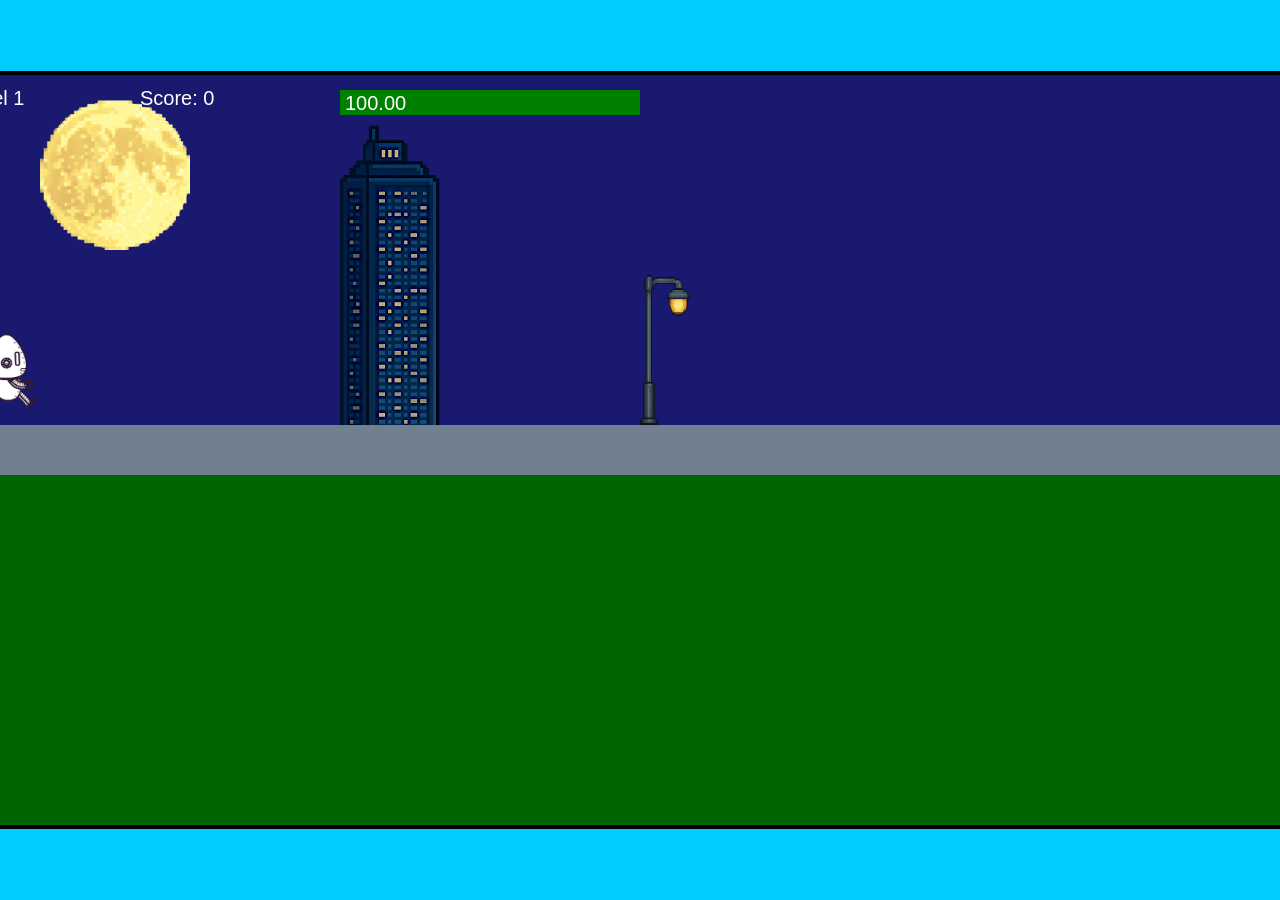
<file: fsd-projects/runtime/index.html>
<!DOCTYPE html>
<html lang="en">
  <head>
    <meta charset="UTF-8" />
    <meta name="viewport" content="width=device-width, initial-scale=1.0" />
    <title>Runtime Neo</title>
    <link rel="stylesheet" href="runtime.css" />
    <script src="https://code.jquery.com/jquery-3.1.0.js"></script>
    <script src="setup.js"></script>
    <script src="levels.js"></script>
    <script src="scenery.js"></script>
    <script src="student.js"></script>
    <script src="main.js"></script>
  </head>
  <body id="body">
    <canvas id="gameCanvas" width="1400" height="750"></canvas>
    <img id="player" src="images/halle.png" />
    <img id="projectile" src="images/projectile.png" />
    <img id="basicPlatform" src="images/interactable/basicPlatform.png" />
    <img id="spikes" src="images/interactable/spikes.png" />
    <img id="bug" src="images/interactable/bug.png" />
    <img id="healthUp" src="images/interactable/healthUp.png" />
    <img id="flag" src="images/interactable/flag.png" />
    <img id="moon" src="images/backgrounds/moon.png" />
    <img id="building" src="images/backgrounds/building.png" />
    <img id="lamp" src="images/backgrounds/lamp.png" />
  </body>
</html>
</file>
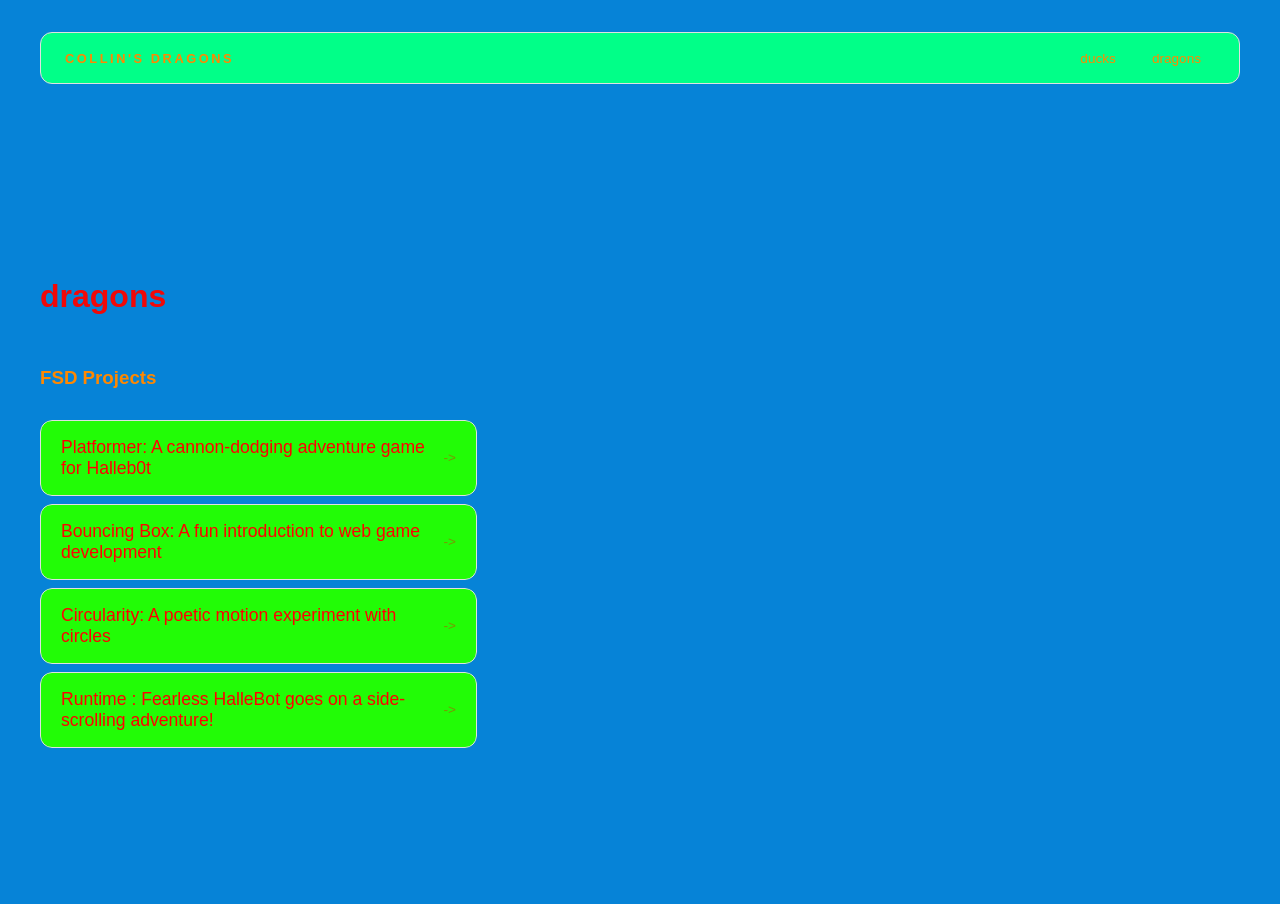
<file: portfolio.html>
<!DOCTYPE html>
<html>
  <head>
    <title>dragons</title>
     <link rel="stylesheet" href="style.css" />
  </head>

  <body>
    <!-- All content goes here -->
    <div id="all-contents">
        <nav>
<h1>collin's dragons</h1>
<ul id="nav-ul">
<li class="nav-li">
  <a href="index.html">ducks</a>
</li>
<li class="nav-li">
  <a href="portfolio.html">dragons</a>
</li>
</ul>
  </nav>

  <main>
 <div class="content">
    <h1>dragons</h1>
    <h3>FSD Projects</h3>
    <ul id="portfolio">
<li>
  <a href="fsd-projects/platformer/">Platformer: A cannon-dodging adventure game for Halleb0t</a>
</li>
<li>
  <a href="fsd-projects/bouncing-box/">Bouncing Box: A fun introduction to web game development</a>
</li>
<li>
  <a href="fsd-projects/circularity/">Circularity: A poetic motion experiment with circles</a>
</li>
<li>
 <a href="fsd-projects/runtime/">Runtime : Fearless HalleBot goes on a side-scrolling adventure!</a>
</li>
    </ul>

    <!-- ASD Projects will go here -->

  </div>
  </main>
    </div>
  </body>
</html>
</file>
<file: fsd-projects/runtime/runtime.css>
/* runtime.css */
/* Styles for Runtime Neo auto-runner game */

img {
  display: none;
}

#gameCanvas {
  position: absolute;
  border: 4px solid #000;
  top: 50%;
  left: 50%;
  transform: translate(-50%, -50%);
}

body {
  margin: 0;
  background-color: #00ccff;
  font-family: Arial, sans-serif;
  text-align: center;
  overflow: hidden;
}
</file>
<file: style.css>
* {
  box-sizing: border-box;
}

body {
  margin: 0;
  background: #0683d7;
  color: #ff8800;
  font-family: "Helvetica Neue", Arial, sans-serif;
}

#all-contents {
  max-width: 1500px;
  min-height: 100vh;
  margin: 0 auto;
  padding: 32px 40px;
}
main {
  display: grid;
  grid-template-columns: minmax(220px, 1fr) minmax(420px, 1.6fr);
  align-items: center;
  min-height: calc(100vh - 160px);
  gap: clamp(32px, 5vw, 80px);
}

.sidebar {
  width: 100%;
}

.content {
  display: flex;
  flex-direction: column;
  align-items: flex-start;
  gap: 12px;
}
h2 {
  margin: 0;
  font-size: clamp(3rem, 9vw, 6rem);
  line-height: 0.9;
  font-weight: 900;
  letter-spacing: -0.04em;
  text-transform: uppercase;
  color: #ff8800;
}

.content > p {
  margin: 0;
  color: #ff8800;
  font-size: 0.9rem;
  text-transform: uppercase;
  letter-spacing: 0.15em;
  line-height: 1.4;
}
#interests {
  margin-top: 32px;
  width: 100%;
}

#interests h3 {
  margin: 0 0 12px;
  font-size: 0.75rem;
  font-weight: 700;
  text-transform: uppercase;
  letter-spacing: 0.2em;
  color: #ff8800;
}

#interests ul {
  list-style: none;
  margin: 0;
  padding: 0;
  display: flex;
  flex-wrap: wrap;
  gap: 8px;
}

#interests li {
  color: #ff8800;
  font-size: 1rem;
  font-weight: 600;
  padding: 10px 20px;
  background: #01ff88;
  border: 1px solid #ff00e1;
  border-radius: 100px;
  transition:
    background 0.25s ease,
    color 0.25s ease,
    transform 0.25s ease;
  cursor: default;
}

#interests li:hover {
  background: #08ffe2;
  color: #0c0cdf;
  border-color: #08ffe2;
  transform: translateY(-2px);
}
.sidebar-img {
  width: 100%;
  max-width: 760px;
  aspect-ratio: 3 / 4;
  object-fit: fill;
  display: block;
  border-radius: 16px;
  filter: grayscale(100%);
  box-shadow: 0 8px 30px rgba(0, 0, 0, 0.12);
  transition:
    filter 0.4s ease,
    transform 0.4s ease,
    box-shadow 0.4s ease;
}

.sidebar-img:hover {
  filter: grayscale(0%);
  transform: translateY(-4px);
  box-shadow: 0 16px 40px rgba(0, 0, 0, 0.18);
}
nav {
  display: flex;
  justify-content: space-between;
  align-items: center;
  margin-bottom: 48px;
  padding: 16px 24px;
  background: #01ff88;
  border: 1px solid #e0e0e0;
  border-radius: 12px;
}

nav h1 {
  margin: 0;
  font-size: 0.8rem;
  font-weight: 700;
  text-transform: uppercase;
  letter-spacing: 0.2em;
  color: #ff8800;
}

#nav-ul {
  list-style: none;
  display: flex;
  gap: 8px;
  margin: 0;
  padding: 0;
}

.nav-li a {
  color: #ff8800;
  text-decoration: none;
  font-size: 0.85rem;
  font-weight: 500;
  padding: 6px 14px;
  border-radius: 8px;
  transition:
    background 0.25s ease,
    color 0.25s ease;
}

.nav-li a:hover {
  background: #08ffe2;
  color: #0c0cdf;
}
/* Portfolio styles */
.content h1 {
  color: rgb(240, 8, 8);
}

#portfolio {
  list-style: none;
  margin: 0;
  padding: 0;
  width: 100%;
  display: flex;
  flex-direction: column;
  gap: 8px;
}

#portfolio li {
  border-radius: 12px;
  overflow: hidden;
}

#portfolio a {
  display: flex;
  justify-content: space-between;
  align-items: center;
  text-decoration: none;
  color: #ff0101;
  padding: 16px 20px;
  font-size: 1.1rem;
  font-weight: 500;
  background: #22fc06;
  border: 1px solid #e0e0e0;
  border-radius: 12px;
  transition: background 0.25s ease, color 0.25s ease, transform 0.25s ease;
}

#portfolio a:hover {
  background: #ff0101;
  color: #22fc06;
  transform: translateX(4px);
}

#portfolio a::after {
  content: "->";
  font-size: 0.85rem;
  opacity: 0.4;
  transition: opacity 0.25s ease;
  white-space: nowrap;
}

#portfolio a:hover::after {
  opacity: 1;
}
</file>
